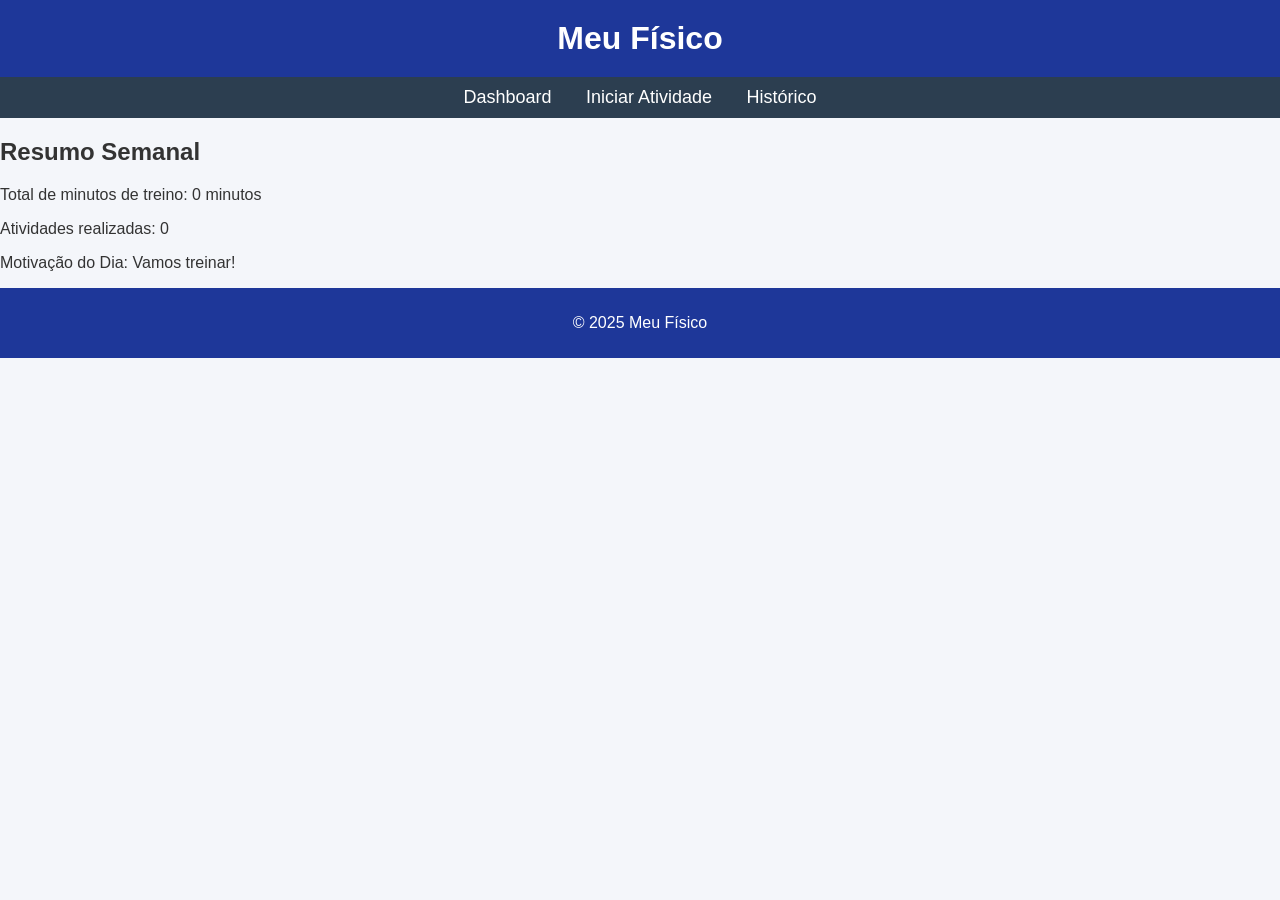
<file: index.html>
<!DOCTYPE html>
<html lang="pt">
<head>
  <meta charset="UTF-8">
  <meta name="viewport" content="width=device-width, initial-scale=1.0">
  <title>Meu Físico</title>
  <link rel="stylesheet" href="style.css">
</head>
<body>
  <header>
    <h1>Meu Físico</h1>
  </header>

  <nav>
    <ul>
      <li><a href="index.html">Dashboard</a></li>
      <li><a href="tracking.html">Iniciar Atividade</a></li>
      <li><a href="history.html">Histórico</a></li>
    </ul>
  </nav>

  <main>
    <section id="dashboard">
      <h2>Resumo Semanal</h2>
      <div id="graph"></div>
      <p>Total de minutos de treino: <span id="total-minutos">0</span> minutos</p>
      <p>Atividades realizadas: <span id="total-atividades">0</span></p>
      <p>Motivação do Dia: <span id="motivacao">Vamos treinar!</span></p>
    </section>
  </main>

  <footer>
    <p>© 2025 Meu Físico</p>
  </footer>

  <script src="script.js"></script>
</body>
</html>
</file>
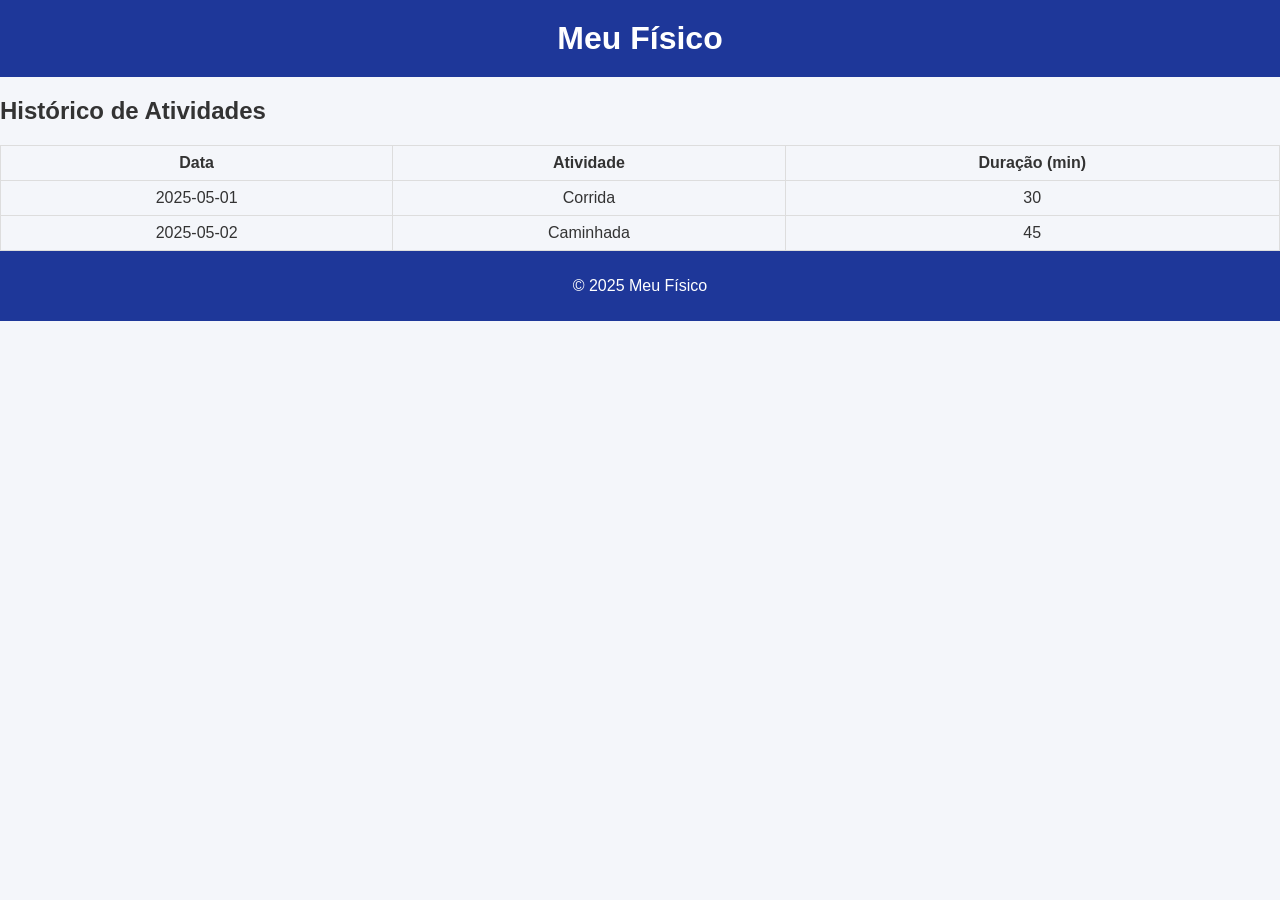
<file: history.html>
<!DOCTYPE html>
<html lang="pt">
<head>
  <meta charset="UTF-8">
  <meta name="viewport" content="width=device-width, initial-scale=1.0">
  <title>Histórico de Atividades</title>
  <link rel="stylesheet" href="style.css">
</head>
<body>
  <header>
    <h1>Meu Físico</h1>
  </header>

  <main>
    <section id="history">
      <h2>Histórico de Atividades</h2>
      <table id="history-table">
        <thead>
          <tr>
            <th>Data</th>
            <th>Atividade</th>
            <th>Duração (min)</th>
          </tr>
        </thead>
        <tbody>
          <!-- Atividades registradas serão preenchidas aqui -->
        </tbody>
      </table>
    </section>
  </main>

  <footer>
    <p>© 2025 Meu Físico</p>
  </footer>

  <script src="script.js"></script>
</body>
</html>
</file>
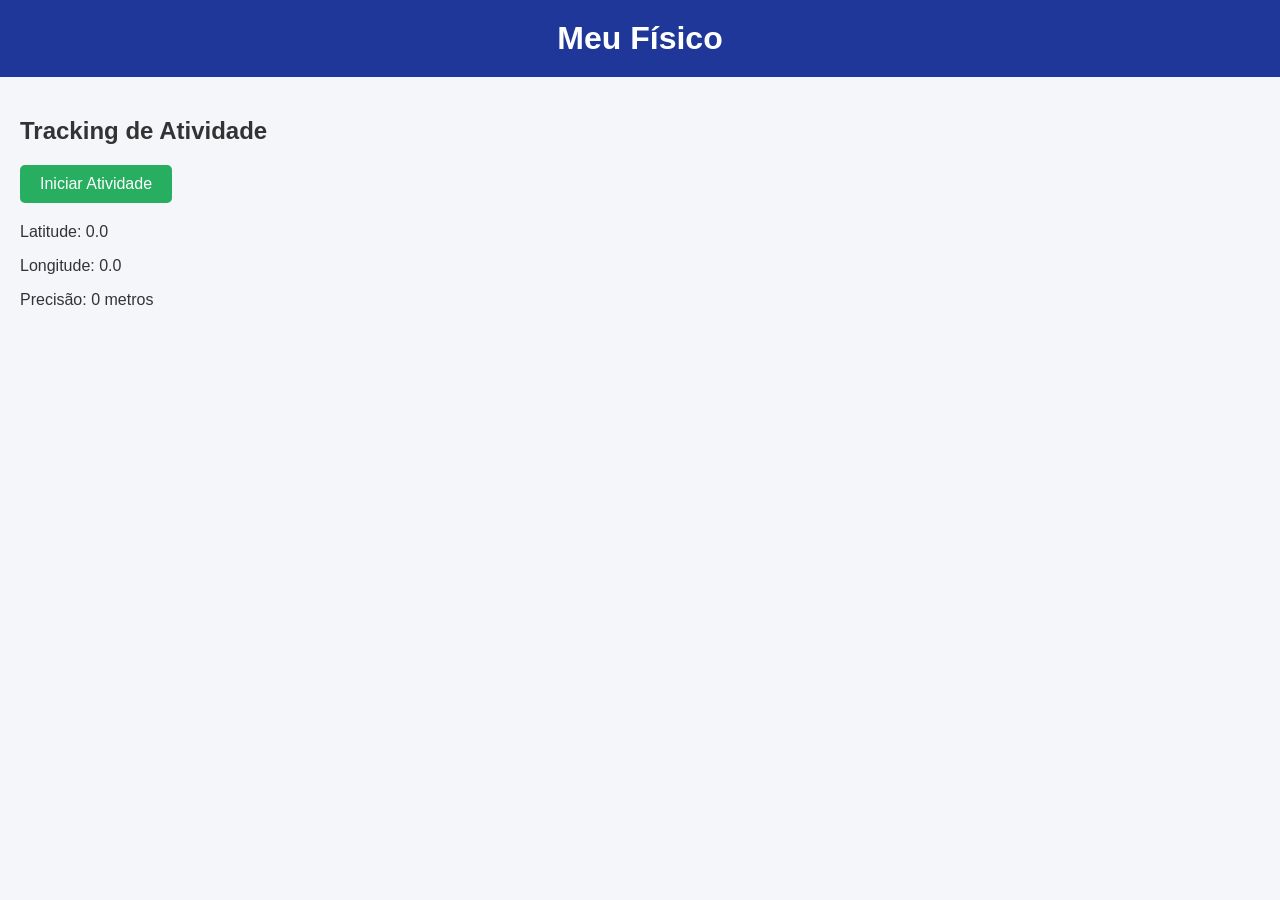
<file: tracking.html>
<!DOCTYPE html>
<html lang="pt">
<head>
  <meta charset="UTF-8">
  <meta name="viewport" content="width=device-width, initial-scale=1.0">
  <title>Tracking de Atividade</title>
  <link rel="stylesheet" href="style.css">
</head>
<body>
  <header>
    <h1>Meu Físico</h1>
  </header>

  <div class="container">
    <h2>Tracking de Atividade</h2>
    
    <button id="startButton" onclick="startTracking()">Iniciar Atividade</button>
    <button id="stopButton" style="display:none;" onclick="stopTracking()">Parar Atividade</button>

    <div id="location-info">
      <p>Latitude: <span id="latitude">0.0</span></p>
      <p>Longitude: <span id="longitude">0.0</span></p>
      <p>Precisão: <span id="accuracy">0</span> metros</p>
    </div>
  </div>

  <script src="script.js"></script>
</body>
</html>
</file>
<file: style.css>
body {
  font-family: 'Poppins', sans-serif;
  margin: 0;
  padding: 0;
  background-color: #f4f6fa;
  color: #333;
}

header {
  background-color: #1e3799;
  color: white;
  text-align: center;
  padding: 20px;
}

header h1 {
  margin: 0;
}

nav ul {
  list-style: none;
  text-align: center;
  background-color: #2c3e50;
  margin: 0;
  padding: 10px 0;
}

nav ul li {
  display: inline-block;
  margin: 0 15px;
}

nav ul li a {
  color: white;
  text-decoration: none;
  font-size: 18px;
}

.container {
  padding: 20px;
}

button {
  background-color: #27ae60;
  color: white;
  padding: 10px 20px;
  font-size: 16px;
  border: none;
  border-radius: 5px;
  cursor: pointer;
}

button:hover {
  background-color: #2ecc71;
}

#location-info {
  margin-top: 20px;
}

table {
  width: 100%;
  border-collapse: collapse;
  margin-top: 20px;
}

table, th, td {
  border: 1px solid #ddd;
}

th, td {
  padding: 8px;
  text-align: center;
}

footer {
  text-align: center;
  padding: 10px;
  background-color: #1e3799;
  color: white;
}
</file>
